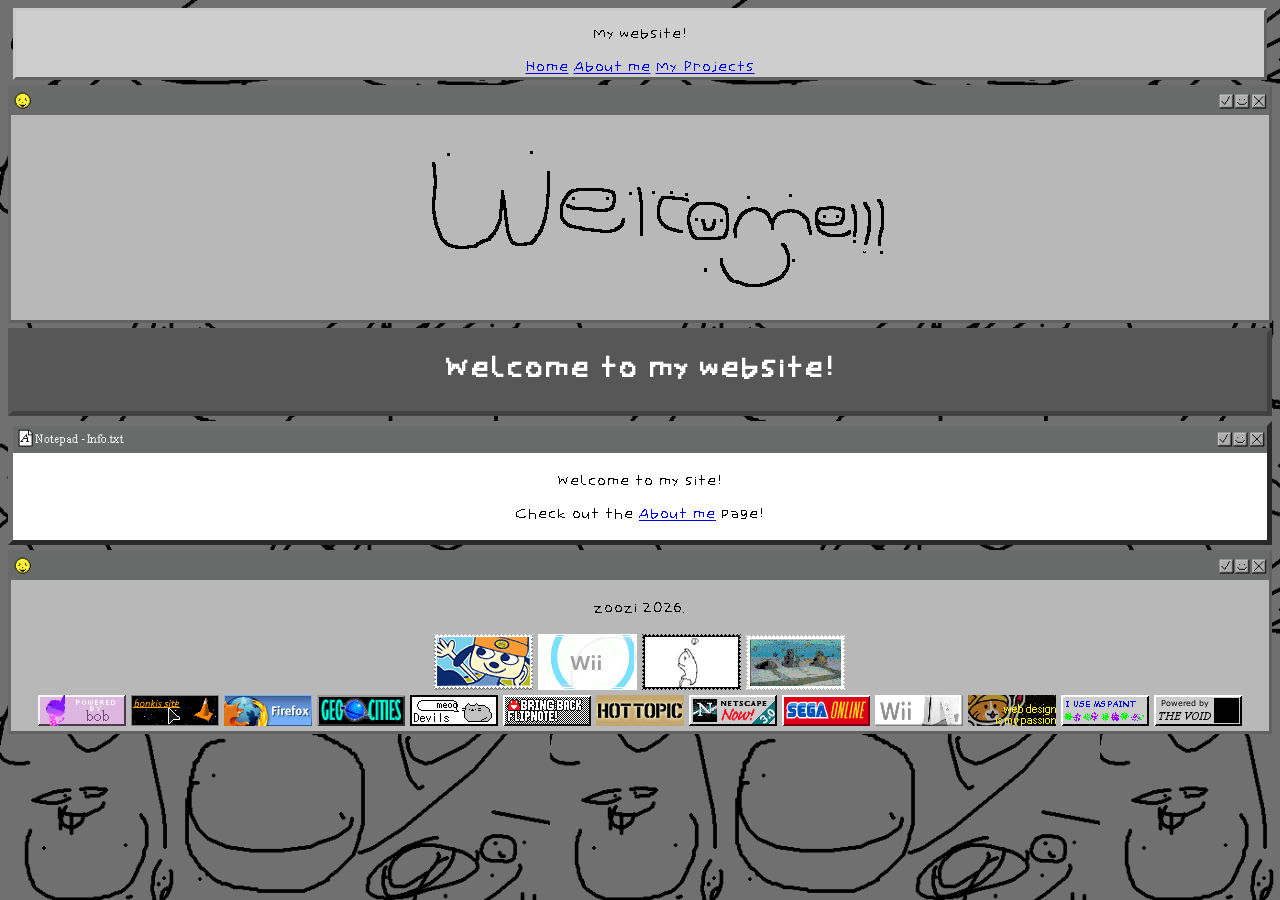
<file: index.html>
<!DOCTYPE html>
    <html>
        <head>
            <meta lang="en">
            <meta charset="UTF-8">
            <link rel="stylesheet" href="style.css">
            <title>The home page!</title>
        </head>
        <body>
            <nav>
                <p >My website!</p> 
            <a href="index.html">Home</a> <a href="about.html">About me</a> <a href="projects.html">My Projects</a>
            </nav>
            <main>
                <div class="titleContainer">
                    <img id="windowBorder" src="assets/windowborder.png">
                    <img id="title"  src="assets/title.gif">
                </div>

                <div class="bodyContainer">
                    <h1>Welcome to my website!</h1>
                </div>

                <div class="notepadContainer">
                    <img id="windowBorder" src="assets/notepad.png">  
                    <p>Welcome to my site!</p>
                    <p>Check out the <a href="about.html">About me</a> page!</p>
                </div>
            </main>
        </body>
        <footer>
            <div class="titleContainer">
                <img id="windowBorder" src="assets/windowborder.png">
                <p>zoozi 2026.</p>
                <img src="assets/ptr02.png" style="display: inline;"> <img src="assets/wii.gif" style="display: inline;"> <img src="assets/catstamp.gif" style="display: inline;"> <img src="assets/reefblower.gif" style="display: inline;"> 
                <br>
                <img src="assets/buttons/bob.gif" style="display: inline;"> <img src="assets/buttons/bonkibutton.gif" style="display: inline;"> <img src="assets/buttons/firefox2.gif" style="display: inline;"> <img src="assets/buttons/geo-citi.gif" style="display: inline;"> <img src="assets/buttons/button-devils.gif" style="display: inline;"> <img src="assets/buttons/misc-flipnote-anim.gif" style="display: inline;"> <img src="assets/buttons/hottopic1.gif" style="display: inline;"> <img src="assets/buttons/netscape.gif" style="display: inline;"> <img src="assets/buttons/sega_online.gif" style="display: inline;"> <img src="assets/buttons/wii.gif" style="display: inline;"> <img src="assets/buttons/webdesign.gif" style="display: inline;"> <img src="assets/buttons/yay_its_a_button.gif" style="display: inline;"> <img src="assets/buttons/void.gif" style="display: inline;">
            </div>
        </footer>
    </html>
</file>
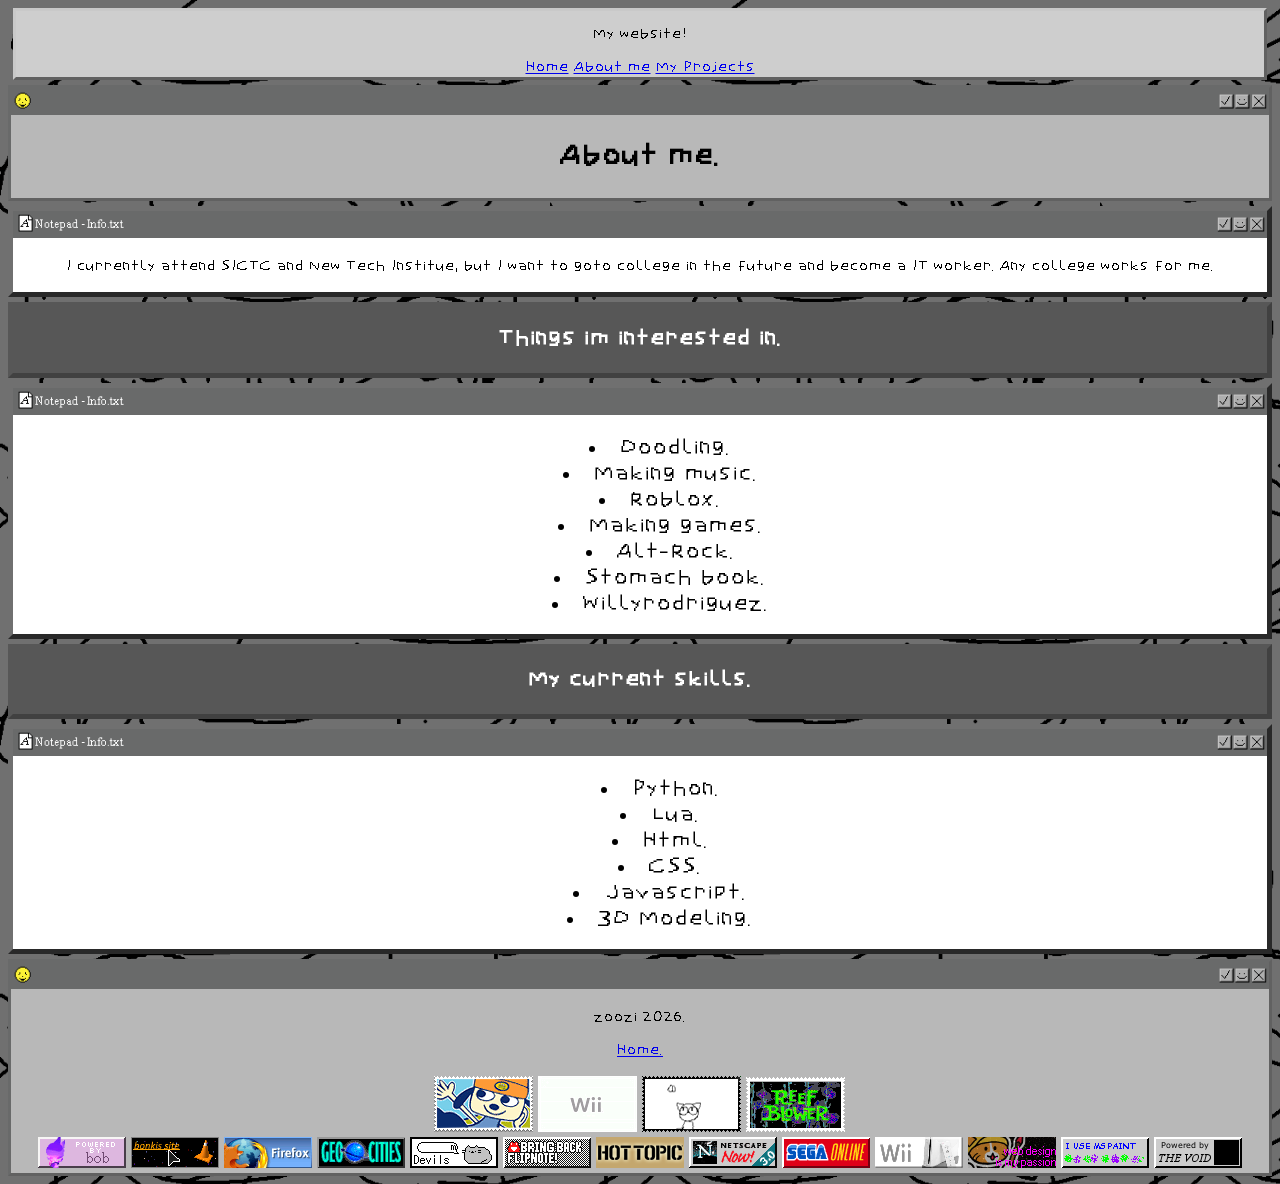
<file: about.html>
<!DOCTYPE html>
<html>
    <head>
        <meta lang="en">
        <meta charset="UTF-8">
        <link rel="stylesheet" href="style.css">
        <title>About me!</title>
    </head>
    <body>
        <nav>
            <p >My website!</p> 
            <a href="index.html">Home</a> <a href="about.html">About me</a> <a href="projects.html">My Projects</a>
        </nav>
        <main>
            <div class="titleContainer">
                <img id="windowBorder" src="assets/windowborder.png">
                <h1>About me.</h1>
            </div>

             <div class="notepadContainer">
                <img id="windowBorder" src="assets/notepad.png">  
                <p>I currently attend SICTC and New Tech Institue, but I want to goto college in the future and become a IT worker. Any college works for me.</p>
            </div>

            <div class="bodyContainer">
                <h2>Things im interested in.</h2>
            </div>

            <div class="notepadContainer">
                <img id="windowBorder" src="assets/notepad.png">  
                <ul>
                    <li>Doodling.</li>
                    <li>Making music.</li>
                    <li>Roblox.</li>
                    <li>Making games.</li>
                    <li>Alt-Rock.</li>
                    <li>Stomach book.</li>
                    <li>Willyrodriguez.</li>
                </ul>
            </div>

            <div class="bodyContainer">
                <h2>My current skills.</h2>
            </div>

            <div class="notepadContainer">
                <img id="windowBorder" src="assets/notepad.png">  
                <ul>
                    <li>Python.</li>
                    <li>Lua.</li>
                    <li>Html.</li>
                    <li>CSS.</li>
                    <li>Javascript.</li>
                    <li>3D Modeling.</li>
                </ul>
            </div>
        </main>
    </body>

    <footer>
        <div class="titleContainer">
            <img id="windowBorder" src="assets/windowborder.png">
            <p>zoozi 2026.</p>
            <p><a href="Index.html">Home.</a></p>
            <img src="assets/ptr02.png" style="display: inline;"> <img src="assets/wii.gif" style="display: inline;"> <img src="assets/catstamp.gif" style="display: inline;"> <img src="assets/reefblower.gif" style="display: inline;"> 
            <br>
            <img src="assets/buttons/bob.gif" style="display: inline;"> <img src="assets/buttons/bonkibutton.gif" style="display: inline;"> <img src="assets/buttons/firefox2.gif" style="display: inline;"> <img src="assets/buttons/geo-citi.gif" style="display: inline;"> <img src="assets/buttons/button-devils.gif" style="display: inline;"> <img src="assets/buttons/misc-flipnote-anim.gif" style="display: inline;"> <img src="assets/buttons/hottopic1.gif" style="display: inline;"> <img src="assets/buttons/netscape.gif" style="display: inline;"> <img src="assets/buttons/sega_online.gif" style="display: inline;"> <img src="assets/buttons/wii.gif" style="display: inline;"> <img src="assets/buttons/webdesign.gif" style="display: inline;"> <img src="assets/buttons/yay_its_a_button.gif" style="display: inline;"> <img src="assets/buttons/void.gif" style="display: inline;">
        </div>
    </footer>
</html>
</file>
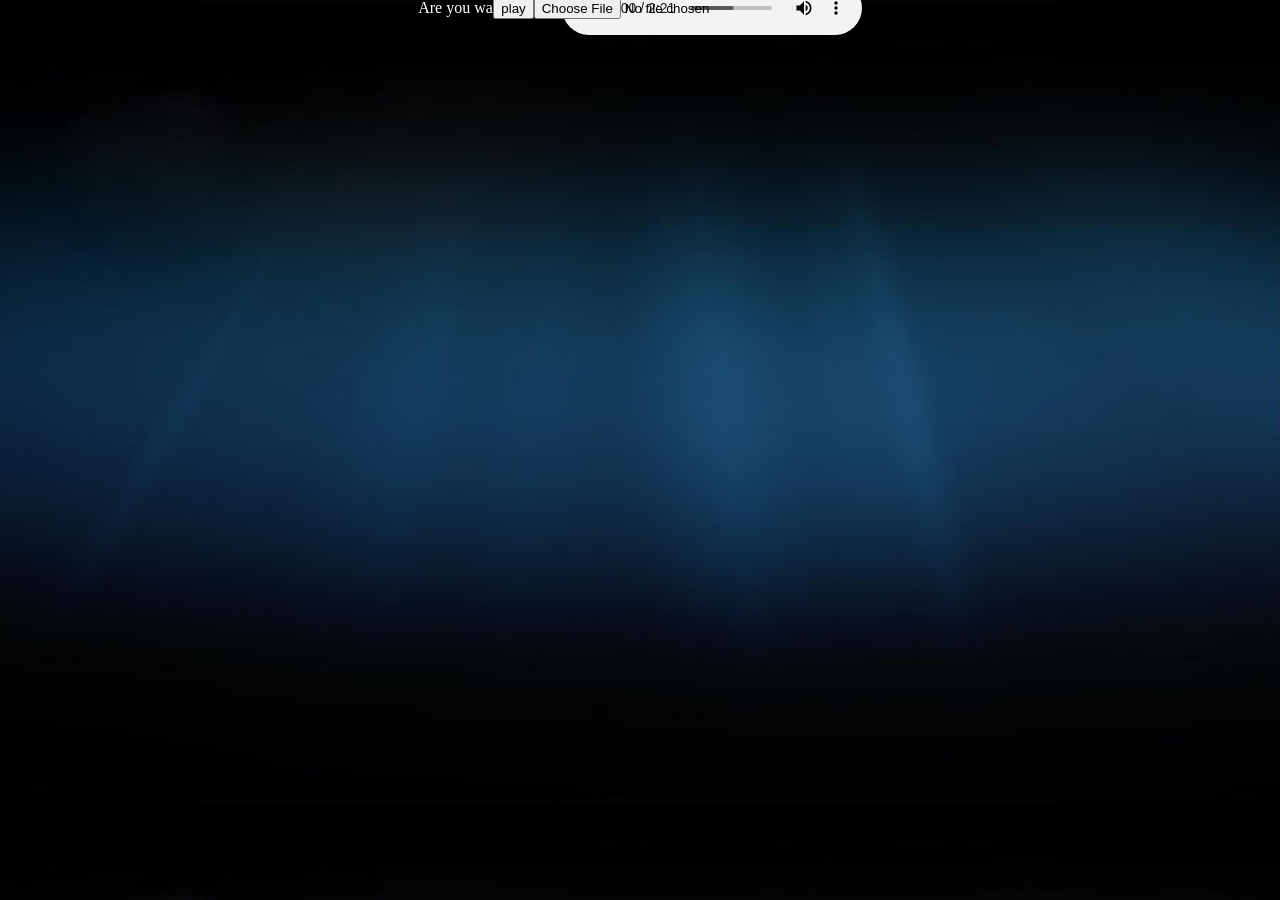
<file: mediaPlayer.html>
<!DOCTYPE html>
<html>
    <head>
        <style>
            body{
                display: flex;
                align-items:center;
                justify-content: center;
                background-image: url(assets/mediaBG.jpg); 
                background-size:cover;
                overflow: hidden;
            }

            div{
                position: fixed;
                display: flex;
                align-items: center;
                justify-content: center;
                height: 100%;
                width: 100%;
            }

            p{
               color: white; 
            }
        </style>
    </head>
    <body>
        <script src="https://ajax.googleapis.com/ajax/libs/jquery/2.1.1/jquery.min.js"></script>
        <div>
            <p id="fileName">Are you waiting?.mp3</p>
            <audio controls id="media">
                <source src="./assets/music/areyouwaiting.mp3" type="audio/mpeg" id="audio">
            </audio>
        </div>
        <div>
            <button id="play">play</button>
            <input type="file" accept=".mp3" id="upload">
             
        </div>
       
    <script src="mediaPlayer.js"></script>
    </body>
</html>

<!--file upload help: https://stackoverflow.com/a/43710640-->
</file>
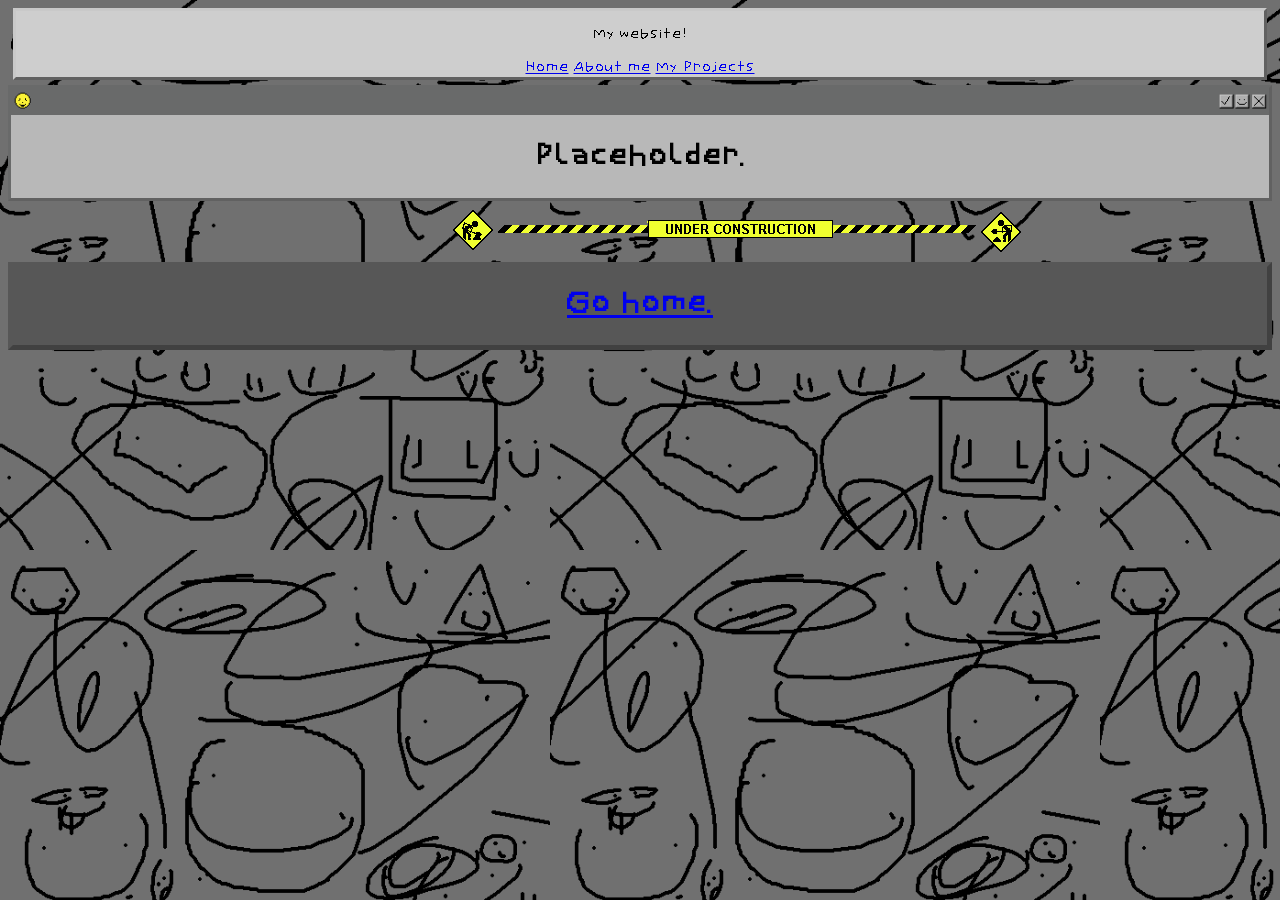
<file: placeholder.html>
<!DOCTYPE html>
<html>
    <head>
        <meta lang="en">
        <meta charset="UTF-8">
        <link rel="stylesheet" href="style.css">
    </head>
    <body>
        <nav>
            <p >My website!</p> 
            <a href="index.html">Home</a> <a href="about.html">About me</a> <a href="placeholder.html">My Projects</a>
        </nav>
        <main>
            <div class="titleContainer">
                <img id="windowBorder" src="assets/windowborder.png">
                <h1 style="text-align: center;">Placeholder.</h1>
            </div>
            <img src="assets/construction.gif" style="margin-left:35%;">
            <div class="bodyContainer">
            <h1 style="text-align: center;"><a href="index.html">Go home.</a></h1>
            </div>
        </main>
    </body>
</html>
</file>
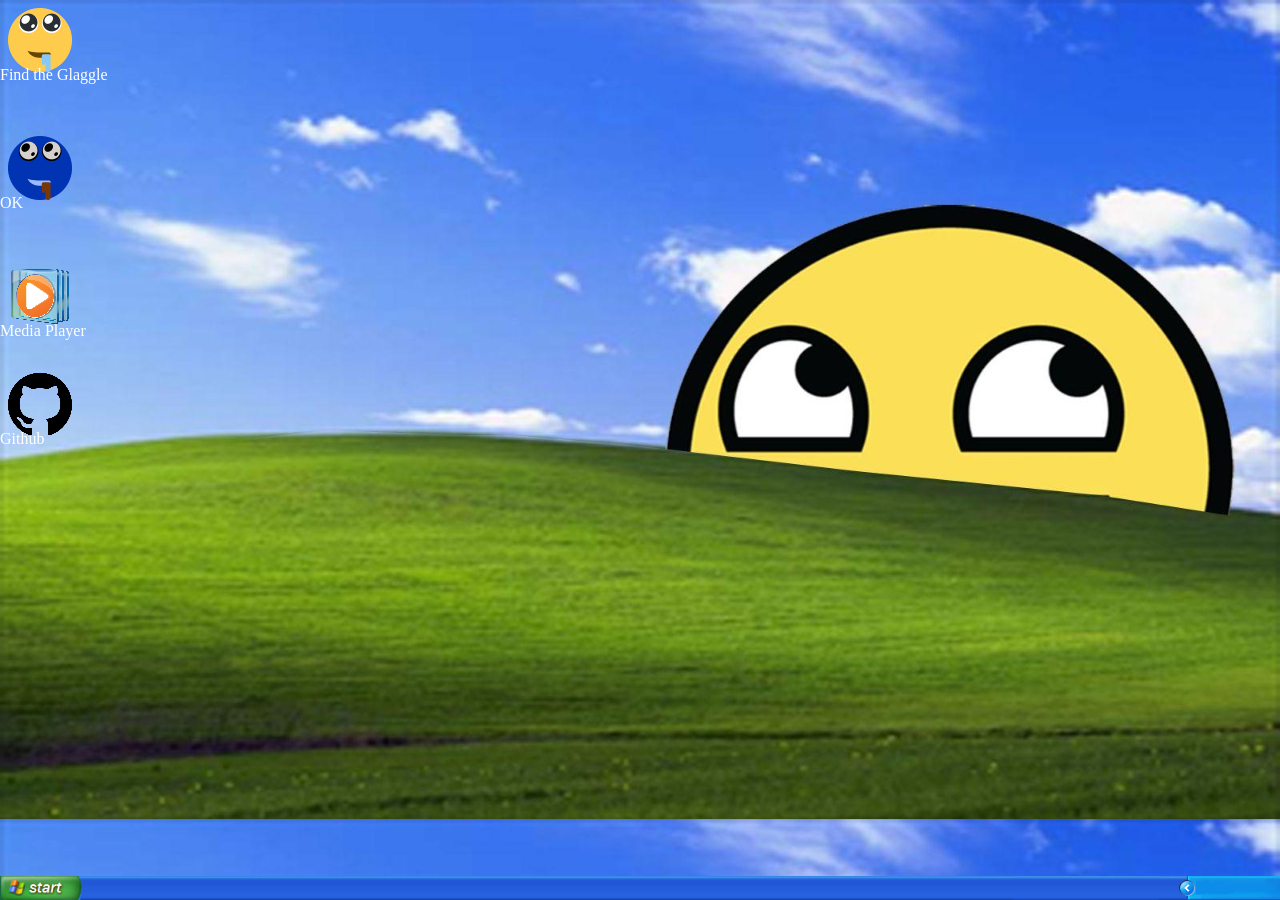
<file: projects.html>
<!DOCTYPE html>
<html>
    <head>
        <meta lang="en">
        <meta charset="UTF-8">
        <link rel="stylesheet" href="desktopStyle.css">
        <title>PC</title>
    </head>
    <body id="desktopBG">
        <audio src="assets/music/startup.mp3" autoplay></audio>
        <!--keep taskbar at bottom!!!!!!!!!!! (i dont think it breaks if it moves just dont move it)-->
        <img src="assets/taskbar.png" id="taskbar">
        <script src="desktop.js"></script>
    </body>
</html>
</file>
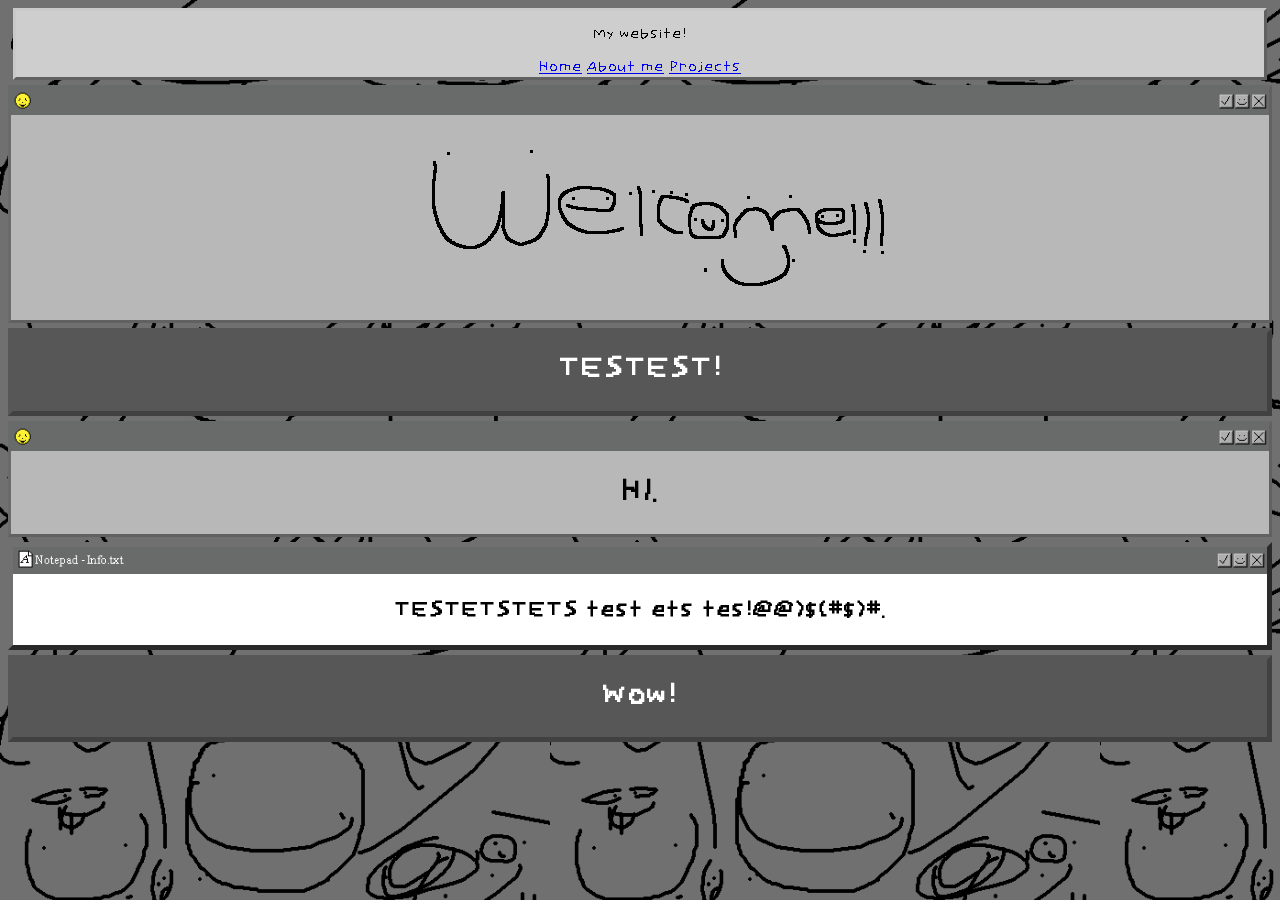
<file: Testing.html>
<!DOCTYPE html>
<html>
    <head>
        <meta lang="en">
        <meta charset="UTF-8">
        <link rel="stylesheet" href="style.css">
    </head>
    <body>
        <nav>
            <p >My website!</p> 
            <a href="index.html">Home</a> <a href="about.html">About me</a> <a href="placeholder.html">Projects</a>
        </nav>
        <main>
            <div class="titleContainer">
                <img id="windowBorder" src="assets/windowborder.png">
                <img id="title"  src="assets/title.gif">
            </div>

            <div class="bodyContainer">
                <h1>TESTEST!</h1>
            </div>

            <div class="titleContainer">
                <img id="windowBorder" src="assets/windowborder.png">
                <h1>HI.</h1>
            </div>

            <div class="notepadContainer">
                <img id="windowBorder" src="assets/notepad.png">
                <h2>TESTETSTETS test ets tes!@@)$(#$)#.</h2>
            </div>

            <div class="bodyContainer" id="rainbow">
                <h1>Wow!</h1>
            </div>

        </main>
    </body>
</html>
</file>
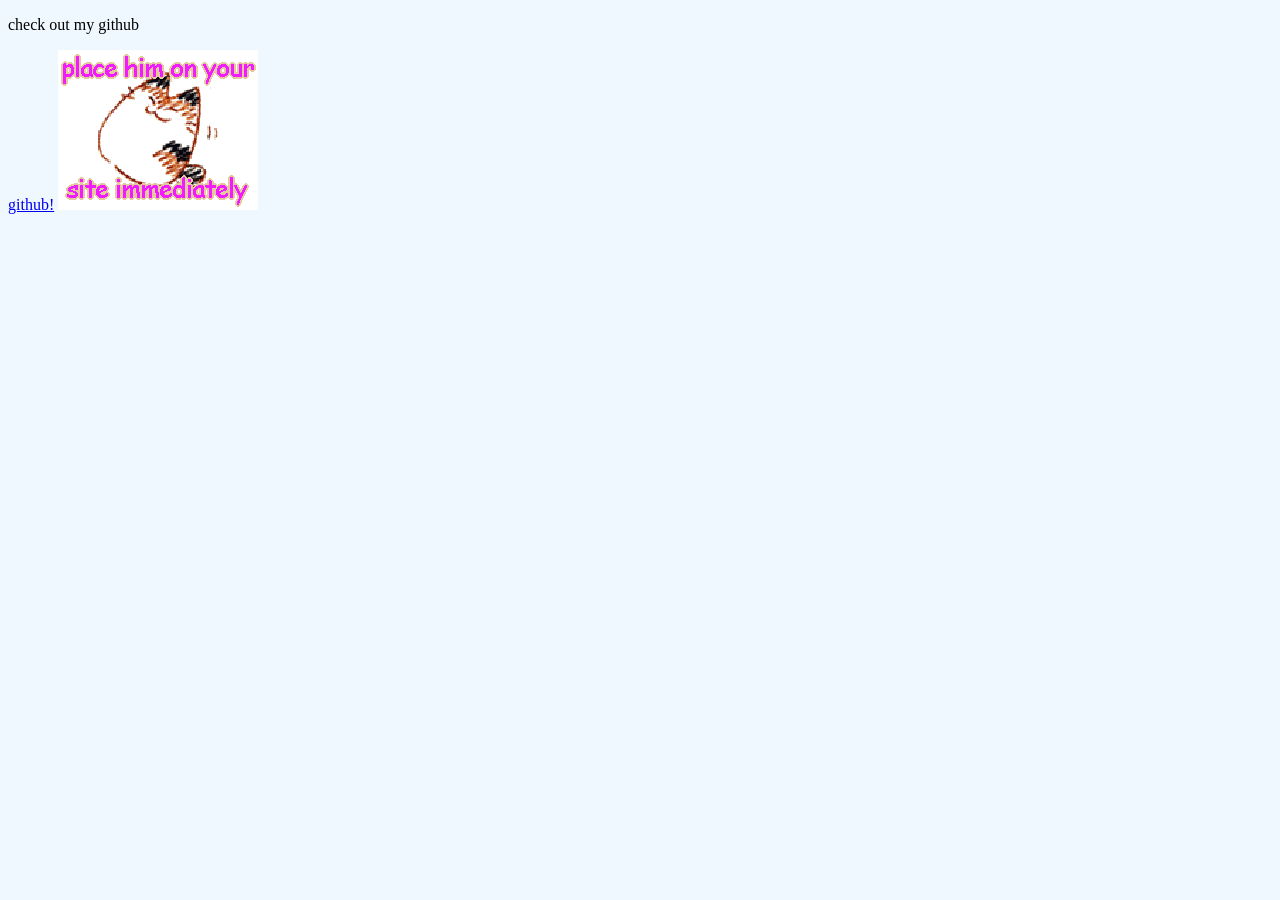
<file: windowTest.html>
<!DOCTYPE html>
<html>
    <body style="background-color: aliceblue;">
        <p>check out my github </p>
        <a target="_top" href="https://github.com/loziffe/finals-website-2026">github!</a>
        <img src="assets/cutecat.gif">
    </body>
</html>
</file>
<file: style.css>
body{
    background-color: rgb(206, 206, 206);
    background-image: url("assets/bg.png");
    background-repeat: repeat;
    background-size: 550px 550px;
    font-family: "smalle";
    -webkit-animation: scrolling 5s linear infinite;
    -moz-animation: scrolling 5s linear infinite;
    -o-animation: scrolling 5s linear infinite;
    animation: scrolling 5s linear infinite;
}

nav{
    background-color: rgb(206, 206, 206);
    border: 3px solid;
    border-color: rgb(201, 201, 201);
    border-right-color: rgb(97, 97, 97);
    border-bottom-color: rgb(97, 97, 97);
    margin: 5px;
    text-align: center;
    /*position: fixed;*/
    /*visibility: hidden; */
}

nav a{
    display: inline;
}

li{
    list-style-position: inside;
    font-size: x-large;
}



.paused{
    -webkit-animation-play-state:paused !important; 
    -moz-animation-play-state:paused !important; 
    -o-animation-play-state:paused !important;
    animation-play-state:paused !important;
}

.titleContainer{
    background-color: rgb(184, 184, 184);
    border: 3px solid;
    border-color: #696a6a;
    border-right-color: rgb(97, 97, 97);
    border-bottom-color: rgb(97, 97, 97);
    margin-bottom: 5px;
    text-align: center;
}


.bodyContainer{
    background-color: rgb(87, 87, 87);
    color: white;
    border: 5px solid;
    border-color: rgb(87, 87, 87);
    border-right-color: rgb(65, 65, 65);    
    border-bottom-color:rgb(65, 65, 65);    
    margin-bottom: 5px;
    text-align: center;
}

.notepadContainer{
    background-color: rgb(255, 255, 255);
    color: rgb(0, 0, 0);
    border: 5px solid;
    border-color: rgb(112, 112, 112);
    border-right-color: rgb(41, 41, 41);
    border-bottom-color: rgb(41,41,41);
    margin-bottom: 5px;
    text-align: center;
}

.smallBodyContainer{
    background-color: rgb(87, 87, 87);
    color: white;
    width: 50%;
    height: 50%;
    border: 3px solid;
    border-color: rgb(112, 112, 112);
    border-right-color: rgb(41, 41, 41);
    border-bottom-color: rgb(41,41,41);
    margin-bottom: 5px;
}


#rainbow{
    animation: rainbow 10s linear infinite;
}

#windowBorder{
    width: 100%;
    height: auto;
}

#title{
    display: block;
    margin-right: auto;
    margin-left: auto;
}


#profileImage{
    display: inline;
    vertical-align: text-top;
}

#profile{
    display: inline;
    vertical-align: text-top;
}


@font-face{
    font-family: "Welcome Darling"; 
    src: url(assets/fonts/Welcome\ Darling.otf);
}

@font-face {
    font-family: "smalle";
    src: url(assets/fonts/smalle.ttf);
}

@-webkit-keyframes scrolling {
  from{
      background-position: 0 0;
  }
  to{
      background-position:  550px 550px;
  }
}

@keyframes rainbow {
  0%   { background-color: #7c0a0a; 
border-color: #7c0a0a;
border-right-color: #500808;
border-bottom-color: #500808;} 
  20%  { background-color: #cabe0d; 
    border-color: #cabe0d;
    border-right-color: #7c750c;
border-bottom-color: #7c750c;}
  40%  { background-color: #258d10; 
  border-color: #258d10;
      border-right-color: #154d0a;
border-bottom-color: #154d0a;}
  60% { background-color: #04026d; 
    border-color: #04026d;
    border-right-color: #01003b;
border-bottom-color: #01003b;}
  80% { background-color: #470163; 
    border-color: #470163;
    border-right-color: #230031;
border-bottom-color: #230031;}
  100% { background-color: #7c0a0a; 
    border-color: #7c0a0a;
    border-right-color: #500808;
border-bottom-color: #500808;} 
}

/* scrolling bg help: https://stackoverflow.com/questions/33101376/html-5-css-animation-scrolling-tiled-background-image */
/* rainbow help: https://www.w3schools.com/css//css3_transitions.asp#:~:text=To%20create%20a%20transition%20effect,transition%2Dduration */
</file>
<file: desktopStyle.css>
#desktopBG{
    background-image: url(assets/lolbg.jpg);
    background-size: cover;
    overflow: hidden;
}

#taskbar{
    position: absolute;
    left: 0;
    bottom: 0;
    width: 100%;
    height: auto;
}

.button{
    position: fixed ;
}
</file>
